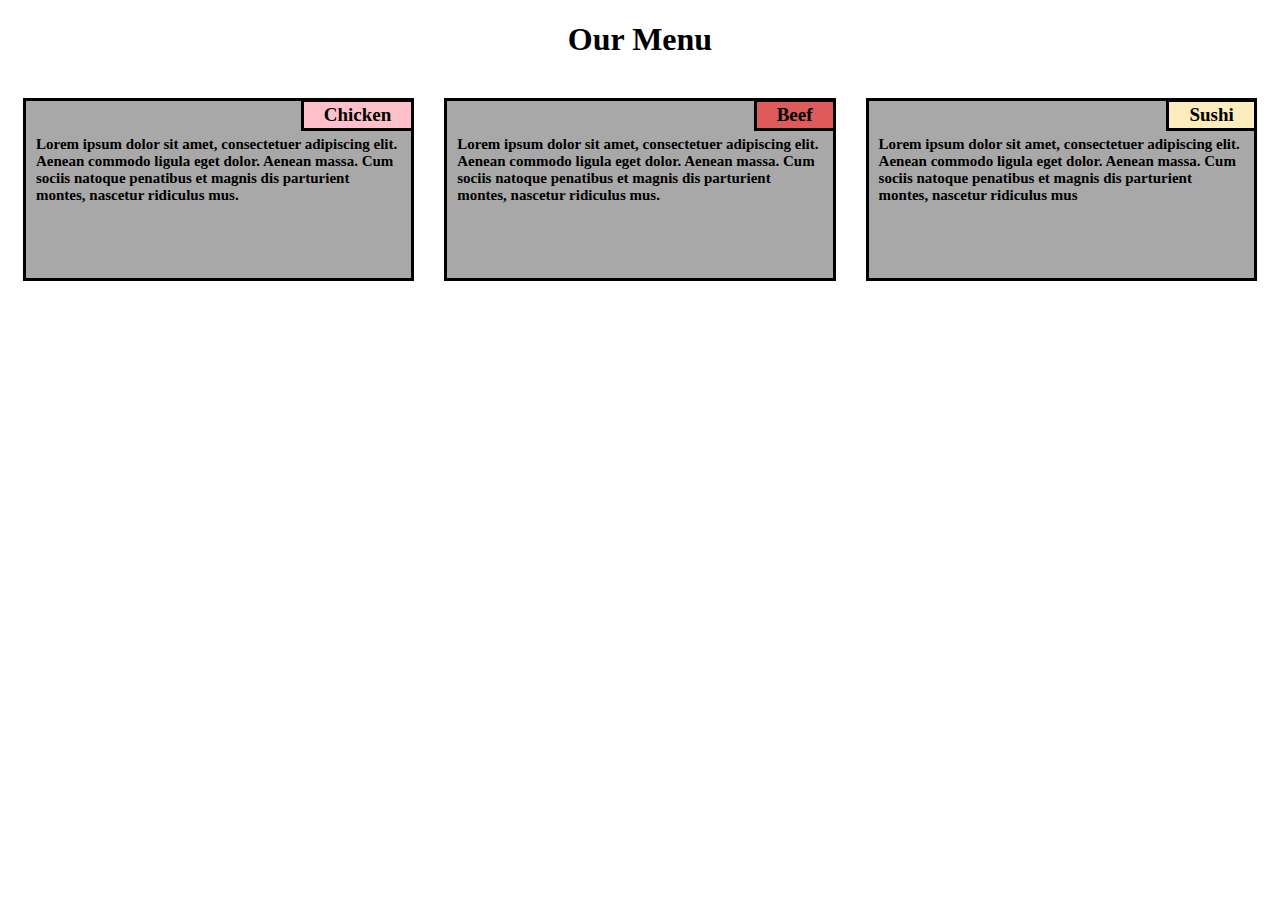
<file: module2-solution/index.html>
<!DOCTYPE html>
<html>
<head>
<meta charset="utf-8">
<meta name="viewport" content="width=device-width, initial-scale=1">
<title>Assignment Solution for Module 2</title>
<link rel="stylesheet" href="css/style.css">
</head>
<body>

<h1>Our Menu</h1>

<div class="row">
<section class="container col-lg-4 col-md-6 col-sm-12">
  <div class="paragraph"><div id="item1">Chicken</div>Lorem ipsum dolor sit amet, consectetuer adipiscing elit. Aenean commodo ligula eget dolor. Aenean massa. Cum sociis natoque penatibus et magnis dis parturient montes, nascetur ridiculus mus.</div>
</section>

<section class="container col-lg-4 col-md-6 col-sm-12">
  <div class="paragraph" > <div id="item2"> Beef </div> Lorem ipsum dolor sit amet, consectetuer adipiscing elit. Aenean commodo ligula eget dolor. Aenean massa. Cum sociis natoque penatibus et magnis dis parturient montes, nascetur ridiculus mus.</div>
</section>

<section class="container col-lg-4 col-md-12 col-sm-12">

  <div class="paragraph">   <div id="item3">Sushi</div>Lorem ipsum dolor sit amet, consectetuer adipiscing elit. Aenean commodo ligula eget dolor. Aenean massa. Cum sociis natoque penatibus et magnis dis parturient montes, nascetur ridiculus mus</div>
</section>
</div>
</html>
</file>
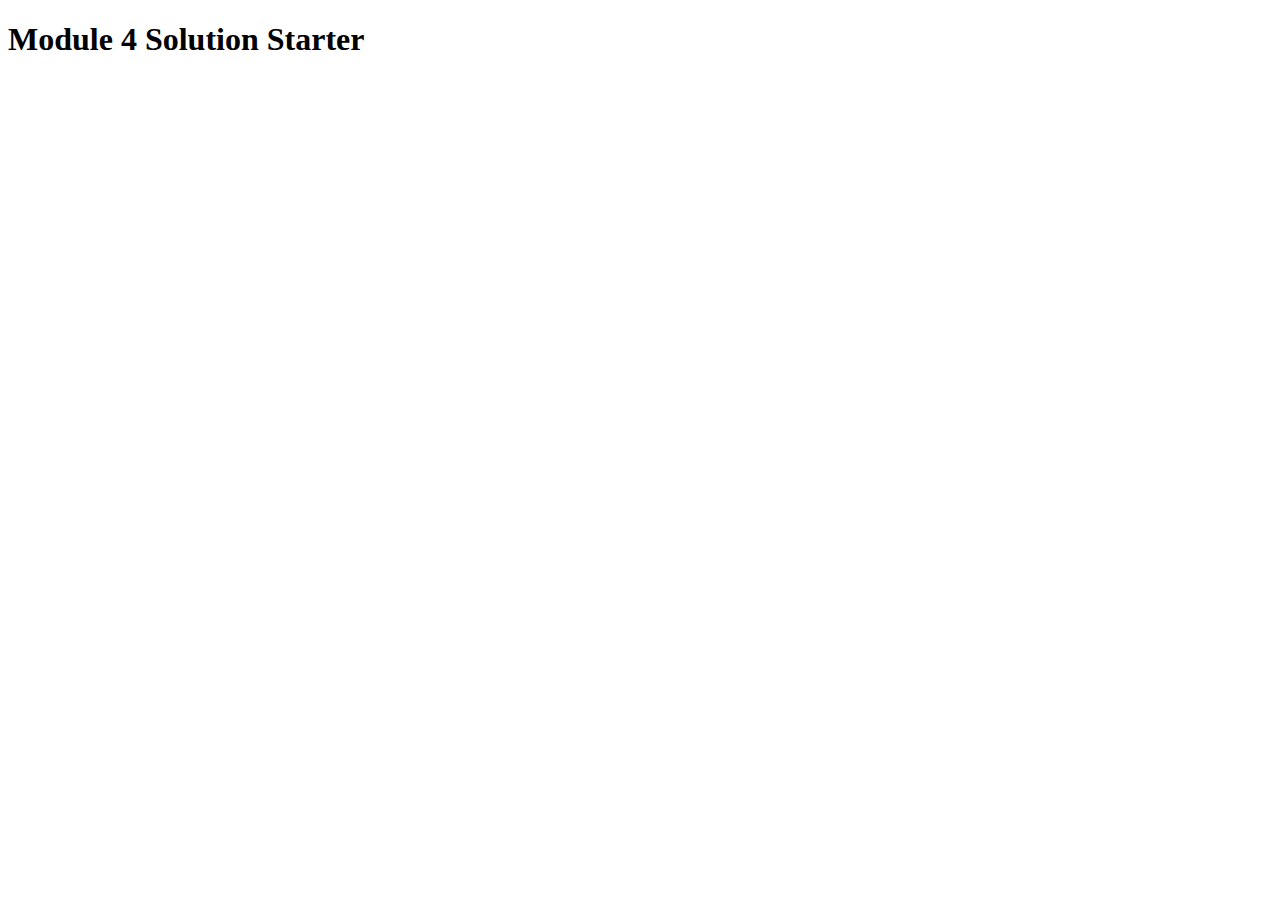
<file: module4-solution/index.html>
<!DOCTYPE html>
<html>
<head>
  <meta charset="utf-8">
  <title>Module 4 Solution Starter</title>
  <script>
    var names = []; // DO NOT REMOVE
  </script>
  <script src="SpeakHello.js"></script>
  <script src="SpeakGoodBye.js"></script>
  <script src="script.js"></script>
</head>
<body>
  <h1>Module 4 Solution Starter</h1>
</body>
</html>
</file>
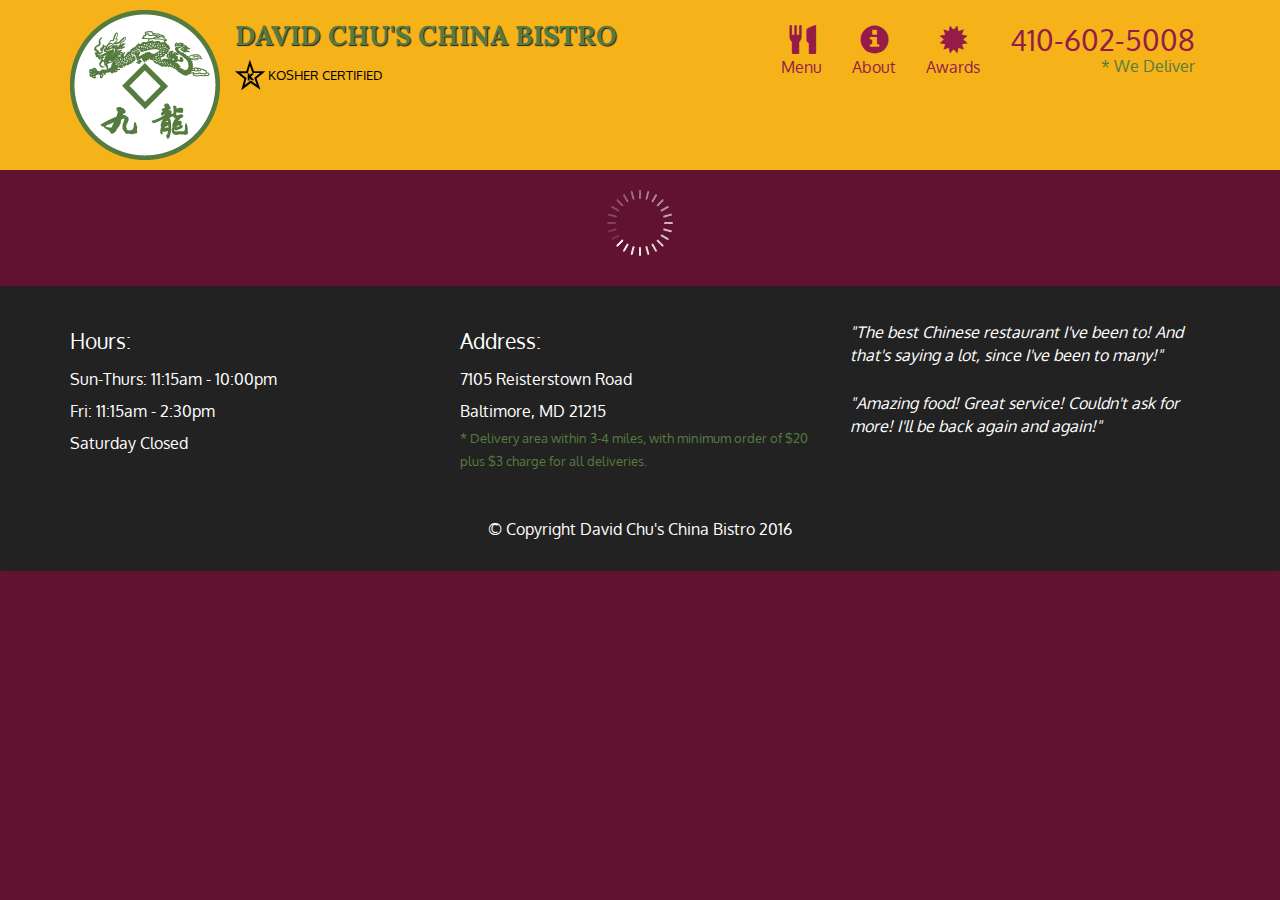
<file: module5-solution/assignment5-solution-starter/index.html>
<!doctype html>
<html lang="en">
  <head>
    <meta charset="utf-8">
    <meta http-equiv="X-UA-Compatible" content="IE=edge">
    <meta name="viewport" content="width=device-width, initial-scale=1">
    <title>David Chu's China Bistro</title>
    <link rel="stylesheet" href="css/bootstrap.min.css">
    <link rel="stylesheet" href="css/styles.css">
    <link href='https://fonts.googleapis.com/css?family=Oxygen:400,300,700' rel='stylesheet' type='text/css'>
    <link href='https://fonts.googleapis.com/css?family=Lora' rel='stylesheet' type='text/css'>
  </head>
<body>
  <header>
    <nav id="header-nav" class="navbar navbar-default">
      <div class="container">
        <div class="navbar-header">
          <a href="index.html" class="pull-left visible-md visible-lg">
            <div id="logo-img" alt="Logo image"></div>
          </a>

          <div class="navbar-brand">
            <a href="index.html"><h1>David Chu's China Bistro</h1></a>
            <p>
              <img src="images/star-k-logo.png" alt="Kosher certification">
              <span>Kosher Certified</span>
            </p>
          </div>

          <button id="navbarToggle" type="button" class="navbar-toggle collapsed" data-toggle="collapse" data-target="#collapsable-nav" aria-expanded="false">
            <span class="sr-only">Toggle navigation</span>
            <span class="icon-bar"></span>
            <span class="icon-bar"></span>
            <span class="icon-bar"></span>
          </button>
        </div>
        
        <div id="collapsable-nav" class="collapse navbar-collapse">
           <ul id="nav-list" class="nav navbar-nav navbar-right">
            <li id="navHomeButton" class="visible-xs active">
              <a href="index.html">
                <span class="glyphicon glyphicon-home"></span> Home</a>
            </li>
            <li id="navMenuButton">
              <a href="#" onclick="$dc.loadMenuCategories();">
                <span class="glyphicon glyphicon-cutlery"></span><br class="hidden-xs"> Menu</a>
            </li>
            <li>
              <a href="#">
                <span class="glyphicon glyphicon-info-sign"></span><br class="hidden-xs"> About</a>
            </li>
            <li>
              <a href="#">
                <span class="glyphicon glyphicon-certificate"></span><br class="hidden-xs"> Awards</a>
            </li>
            <li id="phone" class="hidden-xs">
              <a href="tel:410-602-5008">
                <span>410-602-5008</span></a><div>* We Deliver</div>
            </li>
          </ul><!-- #nav-list -->
        </div><!-- .collapse .navbar-collapse -->
      </div><!-- .container -->
    </nav><!-- #header-nav -->
  </header>

  <div id="call-btn" class="visible-xs">
    <a class="btn" href="tel:410-602-5008">
    <span class="glyphicon glyphicon-earphone"></span>
    410-602-5008
    </a>
  </div>
  <div id="xs-deliver" class="text-center visible-xs">* We Deliver</div>

  <div id="main-content" class="container"></div>

  <footer class="panel-footer">
    <div class="container">
      <div class="row">
        <section id="hours" class="col-sm-4">
          <span>Hours:</span><br>
          Sun-Thurs: 11:15am - 10:00pm<br>
          Fri: 11:15am - 2:30pm<br>
          Saturday Closed
          <hr class="visible-xs">
        </section>
        <section id="address" class="col-sm-4">
          <span>Address:</span><br>
          7105 Reisterstown Road<br>
          Baltimore, MD 21215
          <p>* Delivery area within 3-4 miles, with minimum order of $20 plus $3 charge for all deliveries.</p>
          <hr class="visible-xs">
        </section>
        <section id="testimonials" class="col-sm-4">
          <p>"The best Chinese restaurant I've been to! And that's saying a lot, since I've been to many!"</p>
          <p>"Amazing food! Great service! Couldn't ask for more! I'll be back again and again!"</p>
        </section>
      </div>
      <div class="text-center">&copy; Copyright David Chu's China Bistro 2016</div>
    </div>
  </footer>

  <!-- jQuery (Bootstrap JS plugins depend on it) -->
  <script src="js/jquery-2.1.4.min.js"></script>
  <script src="js/bootstrap.min.js"></script>
  <script src="js/ajax-utils.js"></script>
  <script src="js/script.js"></script>
</body>
</html>
</file>
<file: module2-solution/css/style.css>
*{
  box-sizing: border-box;
  font-family: cursive;
}

h1{
  text-align: center;
  font-size: 26;
  margin-bottom: 40px;

}

/* Simple Responsive Framework. */
.row {
  width: 100%;

}


.container {
  float: left;
  padding-left: 15px;
  padding-right: 15px;
  margin-bottom: -30px;

  }

div#item1{
  background-color: pink;
  position: absolute;
  top:-2px;
  right: -3px;
  font-weight: bold;
  font-size: 19px;
  float: right;
  border: 3px solid black;
  padding: 2px 20px 2px 20px;

}

div#item2{
  background-color: #DF5B5B;
  position: absolute;
  top:-2px;
  right: -3px;
  font-weight: bold;
  font-size: 19px;
  float: right;
  border: 3px solid black;
  padding: 2px 20px 2px 20px;
}

div#item3{
  background-color: #FDECBD;
  position: absolute;
  top:-2px;
  right: -3px;
  font-weight: bold;
  font-size: 19px;
  float: right;
  border: 3px solid black;
  padding: 2px 20px 2px 20px;

}


.paragraph{
  background-color: #A8A8A8;
  font-size: 15px;
  font-weight: bold;
  height: 183px;
  overflow: hidden;
  padding: 35px 10px 5px 10px;
  margin-bottom: 60px;
  border: 3px solid black;
  clear:both;
  position: relative;
}

/********** Large devices only **********/
@media (min-width: 992px) {
  .col-lg-1, .col-lg-2, .col-lg-3, .col-lg-4, .col-lg-5, .col-lg-6, .col-lg-7, .col-lg-8, .col-lg-9, .col-lg-10, .col-lg-11, .col-lg-12 {

  }
  .col-lg-1 {
    width: 8.33%;
  }
  .col-lg-2 {
    width: 16.66%;
  }
  .col-lg-3 {
    width: 25%;
  }
  .col-lg-4 {
    width: 33.33%;
  }
  .col-lg-5 {
    width: 41.66%;
  }
  .col-lg-6 {
    width: 50%;
  }
  .col-lg-7 {
    width: 58.33%;
  }
  .col-lg-8 {
    width: 66.66%;
  }
  .col-lg-9 {
    width: 74.99%;
  }
  .col-lg-10 {
    width: 83.33%;
  }
  .col-lg-11 {
    width: 91.66%;
  }
  .col-lg-12 {
    width: 100%;
  }
}

/********** Medium devices only **********/
@media (min-width: 768px) and (max-width: 991px) {
  .col-md-1, .col-md-2, .col-md-3, .col-md-4, .col-md-5, .col-md-6, .col-md-7, .col-md-8, .col-md-9, .col-md-10, .col-md-11, .col-md-12 {

  }
  .col-md-1 {
    width: 8.33%;
  }
  .col-md-2 {
    width: 16.66%;
  }
  .col-md-3 {
    width: 25%;
  }
  .col-md-4 {
    width: 33.33%;
  }
  .col-md-5 {
    width: 41.66%;
  }
  .col-md-6 {
    width: 50%;
  }
  .col-md-7 {
    width: 58.33%;
  }
  .col-md-8 {
    width: 66.66%;
  }
  .col-md-9 {
    width: 74.99%;
  }
  .col-md-10 {
    width: 83.33%;
  }
  .col-md-11 {
    width: 91.66%;
  }
  .col-md-12 {
    width: 100%;
  }

  /********** Medium devices only **********/
  @media (max-width: 767px) {
    .col-sm-1, .col-sm-2, .col-sm-3, .col-sm-4, .col-sm-5, .col-sm-6, .col-sm-7, .col-sm-8, .col-sm-9, .col-sm-10, .col-sm-11, .col-sm-12 {
    }
    .col-sm-1 {
      width: 8.33%;
    }
    .col-sm-2 {
      width: 16.66%;
    }
    .col-sm-3 {
      width: 25%;
    }
    .col-sm-4 {
      width: 33.33%;
    }
    .col-sm-5 {
      width: 41.66%;
    }
    .col-sm-6 {
      width: 50%;
    }
    .col-sm-7 {
      width: 58.33%;
    }
    .col-sm-8 {
      width: 66.66%;
    }
    .col-sm-9 {
      width: 74.99%;
    }
    .col-sm-10 {
      width: 83.33%;
    }
    .col-sm-11 {
      width: 91.66%;
    }
    .col-sm-12 {
      width: 100%;
    }
}
</file>
<file: module5-solution/assignment5-solution-starter/css/styles.css>
body {
  font-size: 16px;
  color: #fff;
  background-color: #61122f;
  font-family: 'Oxygen', sans-serif;
}

/** HEADER **/
#header-nav {
  background-color: #f6b319;
  border-radius: 0;
  border: 0;
}

#logo-img {
  background: url('../images/restaurant-logo_large.png') no-repeat;
  width: 150px;
  height: 150px;
  margin: 10px 15px 10px 0;
}

.navbar-brand {
  padding-top: 25px;
}
.navbar-brand h1 { /* Restaurant name */
  font-family: 'Lora', serif;
  color: #557c3e;
  font-size: 1.5em;
  text-transform: uppercase;
  font-weight: bold;
  text-shadow: 1px 1px 1px #222;
  margin-top: 0;
  margin-bottom: 0;
  line-height: .75;
}
.navbar-brand a:hover, .navbar-brand a:focus {
  text-decoration: none;
}
.navbar-brand p { /* Kosher cert */
  color: #000;
  text-transform: uppercase;
  font-size: .7em;
  margin-top: 15px;
}
.navbar-brand p span { /* Star-K */
  vertical-align: middle;
}

#nav-list {
  margin-top: 10px;
}
#nav-list a {
  color: #951C49;
  text-align: center;
}
#nav-list a:hover {
  background: #E7E7E7;
}
#nav-list a span {
  font-size: 1.8em;
}

#phone {
  margin-top: 5px;
}
#phone a { /* Phone number */
  text-align: right;
  padding-bottom: 0;
}
#phone div { /* We Deliver */
  color: #557c3e;
  text-align: right;
  padding-right: 15px;
}

.navbar-header button.navbar-toggle, .navbar-header .icon-bar {
  border: 1px solid #61122f;
}
.navbar-header button.navbar-toggle {
  clear: both;
  margin-top: -30px;
}
/* END HEADER */

/* FOOTER */
.panel-footer {
  margin-top: 30px;
  padding-top: 35px;
  padding-bottom: 30px;
  background-color: #222;
  border-top: 0;
}
.panel-footer div.row {
  margin-bottom: 35px;
}
#hours, #address {
  line-height: 2;
}
#hours > span, #address > span {
  font-size: 1.3em;
}
#address p {
  color: #557c3e;
  font-size: .8em;
  line-height: 1.8;
}
#testimonials {
  font-style: italic;
}
#testimonials p:nth-child(2) {
  margin-top: 25px;
}
/* END FOOTER */



/* HOME PAGE */
.container .jumbotron {
  box-shadow: 0 0 50px #3F0C1F;
  border: 2px solid #3F0C1F;
}

#menu-tile, #specials-tile, #map-tile {
  height: 250px;
  width: 100%;
  margin-bottom: 15px;
  position: relative;
  border: 2px solid #3F0C1F;
  overflow: hidden;
}
#menu-tile:hover, #specials-tile:hover, #map-tile:hover {
  box-shadow: 0 1px 5px 1px #cccccc;
}
#menu-tile {
  background: url('../images/menu-tile.jpg') no-repeat;
  background-position: center;
}
#specials-tile {
  background: url('../images/specials-tile.jpg') no-repeat;
  background-position: center;
}
#menu-tile span, #specials-tile span, #map-tile span {
  position: absolute;
  bottom: 0;
  right: 0;
  width: 100%;
  text-align: center;
  font-size: 1.6em;
  text-transform: uppercase;
  background-color: #000;
  color: #fff;
  opacity: .8;
}
/* END HOME PAGE */

/* MENU CATEGORIES PAGE */
.category-tile { 
  position: relative;
  border: 2px solid #3F0C1F;
  overflow: hidden;
  width: 200px;
  height: 200px;
  margin: 0 auto 15px;
}
.category-tile span {
  position: absolute;
  bottom: 0;
  right: 0;
  width: 100%;
  text-align: center;
  font-size: 1.2em;
  text-transform: uppercase;
  background-color: #000;
  color: #fff;
  opacity: .8;
}
.category-tile:hover {
  box-shadow: 0 1px 5px 1px #cccccc;
}

#menu-categories-title + div {
  margin-bottom: 50px;
}
/* END MENU CATEGORIES PAGE */

/* SINGLE CATEGORY PAGE */
.menu-item-tile {
  margin-bottom: 25px;
}
.menu-item-tile hr {
  width: 80%;
}
.menu-item-tile .menu-item-price {
  font-size: 1.1em;
  text-align: right;
  margin-top: -15px;
  margin-right: -15px;
}
.menu-item-tile .menu-item-price span {
  font-size: .6em;
}
.menu-item-photo {
  position: relative;
  border: 2px solid #3F0C1F; 
  overflow: hidden;
  padding: 0;
  margin-right: -15px;
  margin-left: auto;
  margin-bottom: 20px;
  max-width: 250px;
}
.menu-item-photo div {
  position: absolute;
  bottom: 0;
  right: 0;
  width: 80px;
  background-color: #557c3e;
  text-align: center;
}
.menu-item-description {
  padding-right: 30px;
}
h3.menu-item-title {
  margin: 0 0 10px;
}
.menu-item-details {
  font-size: .9em;
  font-style: italic;
}
/* END SINGLE CATEGORY PAGE */


/********** Large devices only **********/
@media (min-width: 1200px) {
  .container .jumbotron {
    background: url('../images/jumbotron_1200.jpg') no-repeat;
    height: 675px;
  }
}

/********** Medium devices only **********/
@media (min-width: 992px) and (max-width: 1199px) {
  /* Header */
  #logo-img {
    background: url('../images/restaurant-logo_medium.png') no-repeat;
    width: 100px;
    height: 100px;
    margin: 5px 5px 5px 0;
  }
  /* End Header */

  /* Home Page */
  .container .jumbotron {
    background: url('../images/jumbotron_992.jpg') no-repeat;
    height: 558px;
  }
  /* End Home Page */
}

/********** Small devices only **********/
@media (min-width: 768px) and (max-width: 991px) {
  /* Home Page */
  .container .jumbotron {
    background: url('../images/jumbotron_768.jpg') no-repeat;
    height: 432px;
  }
  /* End Home Page */
}

/********** Extra small devices only **********/
@media (max-width: 767px) {
  /* Header */
  .navbar-brand {
    padding-top: 10px;
    height: 80px;
  }
  .navbar-brand h1 { /* Restaurant name */
    padding-top: 10px;
    font-size: 5vw; /* 1vw = 1% of viewport width */
  }
  .navbar-brand p { /* Kosher cert */
    font-size: .6em;
    margin-top: 12px;
  }
  .navbar-brand p img { /* Star-K */
    height: 20px;
  }

  #collapsable-nav a { /* Collapsed nav menu text */
    font-size: 1.2em;
  }
  #collapsable-nav a span { /* Collapsed nav menu glyph */
    font-size: 1em;
    margin-right: 5px;
  }

  #call-btn > a {
    font-size: 1.5em;
    display: block;
    margin: 0 20px;
    padding: 10px;
    border: 2px solid #fff;
    background-color: #f6b319;
    color: #951c49;
  }
  #xs-deliver {
    margin-top: 5px;
    font-size: .7em;
    letter-spacing: .1em;
    text-transform: uppercase;
  }
  /* End Header */

  /* Footer */
  .panel-footer section {
    margin-bottom: 30px;
    text-align: center;
  }
  .panel-footer section:nth-child(3) {
    margin-bottom: 0; /* margin already exists on the whole row */
  }
  .panel-footer section hr {
    width: 50%;
  }
  /* End Footer */

  /* Home Page */
  .container .jumbotron {
    margin-top: 30px;
    padding: 0;
  }
  #menu-tile, #specials-tile {
    width: 360px;
    margin: 0 auto 15px;
  }

  .menu-item-photo {
    margin-right: auto;
  }
  .menu-item-tile .menu-item-price {
    text-align: center;
  }
  .menu-item-description {
    text-align: center;;
  }
}


/********** Super extra small devices Only :-) (e.g., iPhone 4) **********/
@media (max-width: 479px) {
  /* Header */
  .navbar-brand h1 { /* Restaurant name */
    padding-top: 5px;
    font-size: 6vw;
  }
  /* End Header */
  
  /* Home page */
  #menu-tile, #specials-tile {
    width: 280px;
    margin: 0 auto 15px;
  }

  .col-xxs-12 {
    position: relative;
    min-height: 1px;
    padding-right: 15px;
    padding-left: 15px;
    float: left;
    width: 100%;
  }
}
</file>
